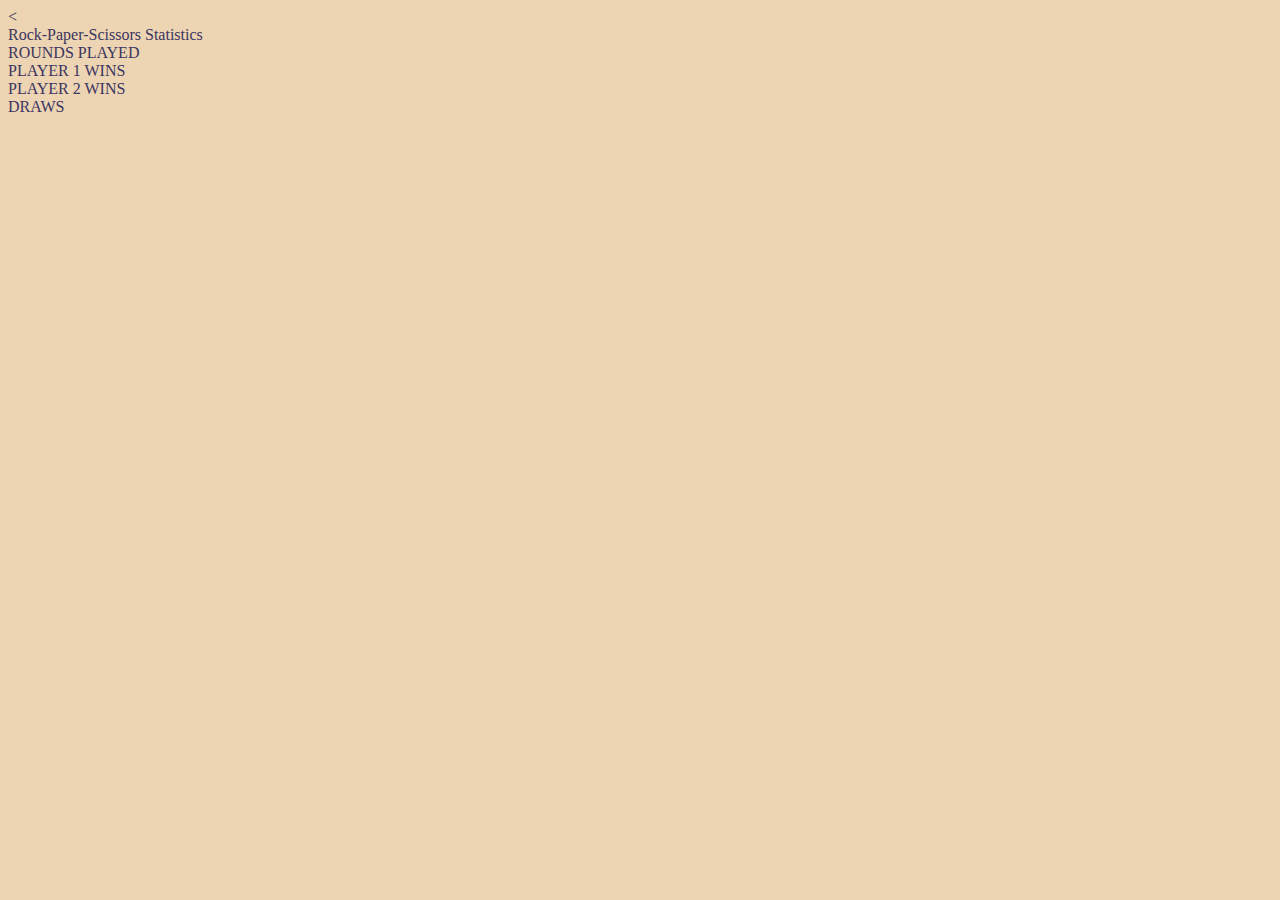
<file: Code Challenge Lottoland/game/src/main/web/statistics.html>
<!DOCTYPE html>
<html lang="en">
<head>
    <meta charset="UTF-8">
    <meta http-equiv="X-UA-Compatible" content="IE=edge">
    <meta name="viewport" content="width=device-width, initial-scale=1.0">
    <title>LottoLand CODE CHALLENGE for Full-stack Developer</title>
    <link href="https://cdn.jsdelivr.net/npm/bootstrap@5.1.3/dist/css/bootstrap.min.css" 
        rel="stylesheet" 
        integrity="sha384-1BmE4kWBq78iYhFldvKuhfTAU6auU8tT94WrHftjDbrCEXSU1oBoqyl2QvZ6jIW3" 
        crossorigin="anonymous">
    <link rel="stylesheet" href="styles.css">
    <link href='https://fonts.googleapis.com/css?family=Raleway' rel='stylesheet'>
    <script src="https://code.jquery.com/jquery-3.6.0.min.js" 
        integrity="sha256-/xUj+3OJU5yExlq6GSYGSHk7tPXikynS7ogEvDej/m4=" 
        crossorigin="anonymous">
    </script>
    <script type="text/javascript" src="statistics.js"></script>
</head>
<body>
    
    <div class="container-fluid row mt-2">
        <div id="game" class="col"><</div>
        <div class="col-3">Rock-Paper-Scissors Statistics</div>
        <div class="col-8"></div>
    </div>
    <div class="container-fluid row my-5">
        <div class="col-3 text-center h2 my-5">ROUNDS PLAYED</div>
        <div class="col-3 text-center h2 my-5">PLAYER 1 WINS</div>
        <div class="col-3 text-center h2 my-5">PLAYER 2 WINS</div>
        <div class="col-3 text-center h2 my-5">DRAWS</div>
    </div>
    <div class="container-fluid row">
        <div id="rounds" class="col-3 text-center display-6"></div>
        <div id="player1" class="col-3 text-center display-6"></div>
        <div id="player2" class="col-3 text-center display-6"></div>
        <div id="draws" class="col-3 text-center display-6"></div>
    </div>
    
    <script src="https://cdn.jsdelivr.net/npm/bootstrap@5.1.3/dist/js/bootstrap.bundle.min.js" 
        integrity="sha384-ka7Sk0Gln4gmtz2MlQnikT1wXgYsOg+OMhuP+IlRH9sENBO0LRn5q+8nbTov4+1p" 
        crossorigin="anonymous">
    </script>
    
</body>
</html>
</file>
<file: Code Challenge Lottoland/game/src/main/web/styles.css>
body {
    background-color: #EDD4B2;
    color: #3B3561;
}

.ring {
    width: 350px;
	height: 180px;
	transform: skew(-50deg);
	background: #ED6A5A;
    position: relative;
}

.button {
    color: #3B3561;
    font-size: 22px;
}

.table {
    color: #3B3561;
    border: #ED6A5A;
    font-size: 15px;
}

.player1hand {
    transform: skew(50deg);
    position: absolute;
    top: 10px;
    left: -100px;
}

.player2hand {
    transform: skew(50deg);
    position: absolute;
    top: 10px;
    left: 200px;
}

.handleft {
    width: 255px;
    -webkit-transform: scaleX(-1);
    transform: scaleX(-1);
}

.handright {
    width: 255px;
}
</file>
